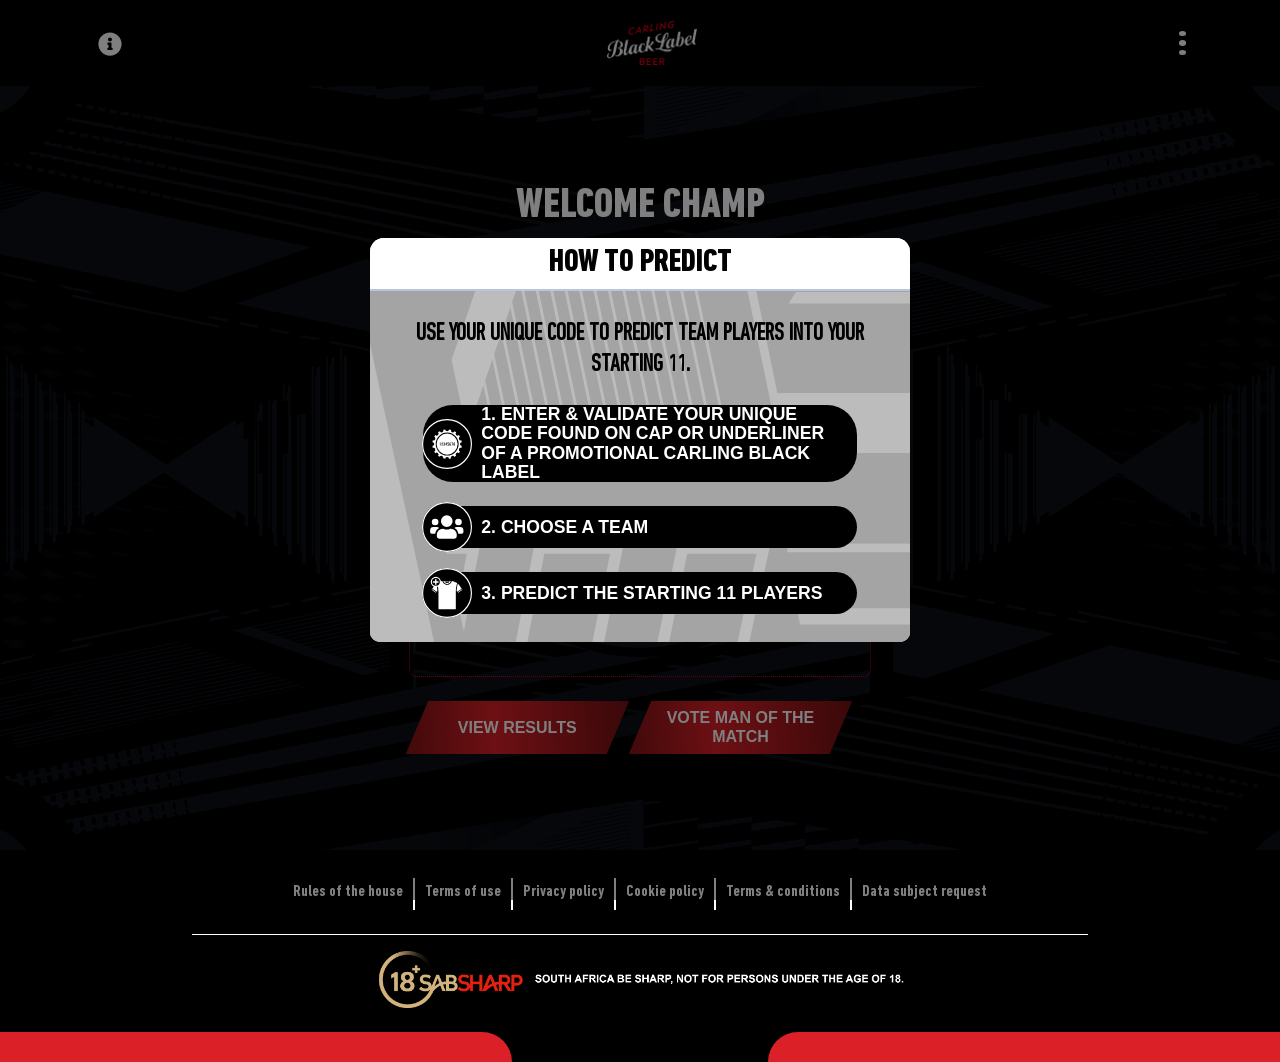
<file: dashboard.html>
<!DOCTYPE html>
<html lang="en">
    <head>
        <meta charset="utf-8">
        <meta http-equiv="X-UA-Compatible" content="IE=edge">
        <meta name="viewport" content="width=device-width, initial-scale=1, shrink-to-fit=no">
        <meta name="description" content="">
        <meta name="author" content="">
        <title>CBL Cup | Dashboard</title>
        <!-- Bootstrap core CSS -->
        <link href="bootstrap_theme/bootstrap.css" rel="stylesheet" type="text/css">
        <!-- Custom styles for this template -->
        <link href="style.css" rel="stylesheet">
        <script>
        /* Pinegrow Interactions, do not remove */ (function(){try{if(!document.documentElement.hasAttribute('data-pg-ia-disabled')) { window.pgia_small_mq=typeof pgia_small_mq=='string'?pgia_small_mq:'(max-width:767px)';window.pgia_large_mq=typeof pgia_large_mq=='string'?pgia_large_mq:'(min-width:768px)';var style = document.createElement('style');var pgcss='html:not(.pg-ia-no-preview) [data-pg-ia-hide=""] {opacity:0;visibility:hidden;}html:not(.pg-ia-no-preview) [data-pg-ia-show=""] {opacity:1;visibility:visible;display:block;}';if(document.documentElement.hasAttribute('data-pg-id') && document.documentElement.hasAttribute('data-pg-mobile')) {pgia_small_mq='(min-width:0)';pgia_large_mq='(min-width:99999px)'} pgcss+='@media ' + pgia_small_mq + '{ html:not(.pg-ia-no-preview) [data-pg-ia-hide="mobile"] {opacity:0;visibility:hidden;}html:not(.pg-ia-no-preview) [data-pg-ia-show="mobile"] {opacity:1;visibility:visible;display:block;}}';pgcss+='@media ' + pgia_large_mq + '{html:not(.pg-ia-no-preview) [data-pg-ia-hide="desktop"] {opacity:0;visibility:hidden;}html:not(.pg-ia-no-preview) [data-pg-ia-show="desktop"] {opacity:1;visibility:visible;display:block;}}';style.innerHTML=pgcss;document.querySelector('head').appendChild(style);}}catch(e){console&&console.log(e);}})()
    </script>
    </head>
    <body>
        <section>
            <nav class="bg-dark navbar navbar-light py-3 text-uppercase" id="top">
                <div class="container px-0 px-lg-3">
                    <button class="btn btn-outline-primary border-0 py-2" type="button" aria-label="search" data-bs-toggle="modal" data-bs-target="#infoModal">
                        <svg xmlns="http://www.w3.org/2000/svg" height="1.5em" viewBox="0 0 512 512" preserveAspectRatio id="info-icon">
                            <!--! Font Awesome Free 6.4.2 by @fontawesome - https://fontawesome.com License - https://fontawesome.com/license (Commercial License) Copyright 2023 Fonticons, Inc. -->
                            <style>svg { fill: #d6001c; }</style>
                            <path d="M256 8C119.043 8 8 119.083 8 256c0 136.997 111.043 248 248 248s248-111.003 248-248C504 119.083 392.957 8 256 8zm0 110c23.196 0 42 18.804 42 42s-18.804 42-42 42-42-18.804-42-42 18.804-42 42-42zm56 254c0 6.627-5.373 12-12 12h-88c-6.627 0-12-5.373-12-12v-24c0-6.627 5.373-12 12-12h12v-64h-12c-6.627 0-12-5.373-12-12v-24c0-6.627 5.373-12 12-12h64c6.627 0 12 5.373 12 12v100h12c6.627 0 12 5.373 12 12v24z"/>
                        </svg>
                    </button>                     <a class="fw-bold m-0 navbar-brand text-primary" href="#"><img src="assets/cbl-logo.png" width="90"></a>
                    <button class="navbar-toggler nav-toggle-dots" type="button" data-bs-toggle="collapse" data-bs-target="#navbarNavDropdown-8" aria-controls="navbarNavDropdown-8" aria-expanded="false" aria-label="Toggle navigation">
                        <span></span>
                        <span></span>
                        <span></span>
                    </button>
                    <div class="collapse navbar-collapse  text-center" id="navbarNavDropdown-8">
                        <ul class="navbar-nav pt-3">
                            <li class="nav-item"> <a class="nav-link" href="#">Dashboard</a>
                            </li>
                            <li class="nav-item"> <a class="nav-link" href="#">Tournament</a>
                            </li>
                            <li class="nav-item"> <a class="nav-link" href="#">Man of the match selection</a>
                            </li>
                            <li class="nav-item"> <a class="nav-link" href="#">Logout</a>
                            </li>
                        </ul>
                    </div>
                </div>
            </nav>
            <div class="background-img-second container-fluid pb-5 pt-5">
                <main class="container dashboard py-5">
                    <div class="row justify-content-center">
                        <div class="col-10 col-md-8 col-lg-6 col-xl-5">
                            <!-- Heading + intro -->
                            <div class="row">
                                <div class="col-12">
                                    <h1>Welcome Champ</h1>
                                    <h3>Manage your lineups before fixture deadline<br>
                        You can make one prediction per team, per round. </h3>
                                </div>
                            </div>
                            <!-- Fixture deadline -->
                            <div class="row mb-3">
                                <div class="col-10 offset-1 col-md-8 offset-md-2">
                                    <div class="deadline-box">
                                        <div class="deadline-title">Fixture Deadline</div>
                                        <div class="deadline-time" id="deadline" data-countdown-end="2026-10-07T18:00:00">14H : 10MIN : 45SEC</div>
                                    </div>
                                </div>
                            </div>
                            <!-- Predict a new team -->
                            <div class="row mb-4">
                                <div class="col-12">
                                    <div class="predict-card" data-bs-toggle="modal" data-bs-target="#predictTeamModal" role="button" tabindex="0" aria-label="Predict a new team">
                                        <div class="plus-circle" role="button" tabindex="0" aria-label="Predict a new team">+</div>
                                        <div class="predict-title">Predict a New Team</div>
                                        <p>1 New Unique Code = 1 Team Prediction</p>
                                    </div>
                                </div>
                            </div>
                            <!-- Action buttons -->
                            <div class="row g-3 g-md-4 px-2">
                                <div class="col-6">
                                    <button type="button" class="btn dash-btn">View Results</button>
                                </div>
                                <div class="col-6">
                                    <button type="button" class="btn dash-btn">Vote Man of the Match</button>
                                </div>
                            </div>
                        </div>
                    </div>
                </main>
            </div>
        </section>
        <!-- player-pos vote modal start -->
        <section>
            <div class="fade modal voting" tabindex="-1" id="predictTeamModal" aria-labelledby="predictTeamModalLabel" aria-hidden="true">
                <div class="modal-dialog modal-dialog-centered">
                    <div class="modal-content">
                        <div class="modal-header">
                            <button type="button" class="custom-btn-close" data-bs-dismiss="modal" aria-label="Close"></button>
                            <h2 class="modal-title" id="predictTeamModalLabel">PREDICT TEAM</h2>
                        </div>
                        <div class="modal-body">
                            <div class="row">
                                <div class="col-12 col-md-12 text-center">
                                    <div class="mb-3">
                                        <label class="modGeneral">ENTER A VALID UNIQUE CODE TO predict</label>
                                        <input type="tel" class="form-control" id="uniqueCode" name="uniqueCode" placeholder="unique code" required="true">
                                    </div>
                                    <div class="me-2 mt-2 skewed-button-small w-60 w-75">
                                        <button class="btn fs-6 skewable-small" data-pg-ia>Validate code</button>
                                    </div>
                                </div>
                            </div>
                            <hr class="bg-secondary">
                            <div class="row">
                                <div class="col-12 col-md-12 text-center">
                                    <div class="mb-3">
                                        <label class="modGeneral">Select team</label>
                                        <select id="teamSelect" name="teamSelect" class="form-control" required="true">
                                            <option value="">select</option>
                                            <option value="Option1">Option1</option>
                                            <option value="Option2">Option2</option>
                                            <option value="Option3">Option3</option>
                                        </select>
                                    </div>
                                    <div class="me-2 mt-2 skewed-button-small w-60 w-75">
                                        <button class="btn fs-6 skewable-small" data-pg-ia>Submit vote</button>
                                    </div>
                                </div>
                            </div>
                        </div>
                        <div class="modal-footer">
                        </div>
                    </div>
                </div>
            </div>
            <!-- player-pos vote modal end -->
        </section>
        <section>
            <div class="modal fade" id="howtoPredict" tabindex="-1" aria-hidden="true">
                <div class="modal-dialog modal-dialog-centered">
                    <div class="modal-content howto-modal">
                        <div class="modal-header howto-header">
                            <h2 class="modal-title-alt w-100 text-center">HOW TO PREDICT</h2>
                            <button type="button" class="custom-btn-close" data-bs-dismiss="modal" aria-label="Close">X</button>
                        </div>
                        <div class="modal-body">
                            <div class="row justify-content-center mb-4">
                                <div class="col-11 text-center">
                                    <p class="howto-intro">USE YOUR UNIQUE CODE TO PREDICT TEAM PLAYERS INTO YOUR STARTING 11.</p>
                                </div>
                            </div>
                            <div class="row justify-content-center mb-4">
                                <div class="col-10">
                                    <div class="howto-step">
                                        <div class="howto-icon">
                                            <img src="assets/icons/unique-code-icon.svg" alt="Unique code">
                                        </div>
                                        <div class="howto-step-text">1. ENTER &amp; VALIDATE YOUR UNIQUE CODE FOUND ON CAP OR UNDERLINER OF A PROMOTIONAL CARLING BLACK LABEL</div>
                                    </div>
                                </div>
                            </div>
                            <div class="row justify-content-center mb-4">
                                <div class="col-10">
                                    <div class="howto-step">
                                        <div class="howto-icon">
                                            <img src="assets/icons/search-player-icon.svg" alt="Choose team">
                                        </div>
                                        <div class="howto-step-text">2. CHOOSE A TEAM</div>
                                    </div>
                                </div>
                            </div>
                            <div class="row justify-content-center">
                                <div class="col-10">
                                    <div class="howto-step">
                                        <div class="howto-icon">
                                            <img src="assets/icons/select-player-pos-icon.svg" alt="Predict players">
                                        </div>
                                        <div class="howto-step-text">3. PREDICT THE STARTING 11 PLAYERS</div>
                                    </div>
                                </div>
                            </div>
                        </div>
                    </div>
                </div>
            </div>
        </section>
        <div class="fade modal modal-top-info" id="infoModal" tabindex="-1" aria-labelledby="infoModalLabel" aria-hidden="true">
            <div class="modal-dialog modal-dialog-centered">
                <div class="row g-0 justify-content-center">
                    <div class="col-1 col-sm-1 col-lg-0"></div>
                    <div class="col-10 col-sm-10 col-lg-12">
                        <div class="modal-content modal-content-info">
                            <div class="modal-header">
                                <h5 id="infoModalLabel" class="modal-title">HOW IT WORKS</h5>
                                <button type="button" class="custom-btn-close" data-bs-dismiss="modal" aria-label="Close">X</button>
                            </div>
                            <div class="modal-body">
                                <div class="info-group">
                                    <div class="info-item">
                                        <div class="info-label">LOG IN / REGISTER</div>
                                        <p>Pull in, champ! <a href="#">Log in</a> or <a href="#">create</a> an account to get in the game.</p>
                                    </div>
                                    <div class="info-item">
                                        <div class="info-label">PREDICTION</div>
                                        <p>Enter your unique code, &amp; choose a team then head to <a href="#">Predictor</a> &amp; select your 11 players. To pick another team you have to use a new code.<br><span class="info-italic">Your code = your team.</span></p>
                                    </div>
                                    <div class="info-item">
                                        <div class="info-label">MAN OF THE MATCH</div>
                                        <p>Back your baller on Man of the Match:<br>Pick the team, then the player you rate to shine.</p>
                                    </div>
                                    <div class="info-item">
                                        <div class="info-label">TOURNAMENTS</div>
                                        <p>View upcoming matches and knockouts.</p>
                                    </div>
                                </div>
                            </div>
                        </div>
                    </div>
                    <div class="col-1 col-sm-1"></div>
                </div>
            </div>
        </div>
        <section class="footer-sec">
            <div class="container-fluid footer-content">
                <div class="row">
                    <div class="col-1 col-sm-1"> 
</div>
                    <div class="col-10 col-lg-12 col-md-12 col-sm-10 pe-0 ps-0">
                        <div class="navbar-footer">
                            <div class="nav-item">
                                <h6><a href="https://www.sab.co.za/agegate?destination=terms-of-use" target="_blank">Rules of the house</a></h6>
                            </div>
                            <div class="nav-item">
                                <div class="vr"></div>
                                <h6><a href="https://www.sab.co.za/agegate?destination=terms-of-use" target="_blank">Terms of use</a></h6>
                            </div>
                            <div class="nav-item">
                                <div class="vr"></div>
                                <h6><a href="https://www.sab.co.za/privacy-policy" target="_blank">Privacy policy</a></h6>
                            </div>
                            <div class="nav-item">
                                <div class="vr"></div>
                                <h6><a href="https://www.sab.co.za/cookie-policy" target="_blank">Cookie policy</a></h6>
                            </div>
                            <div class="nav-item">
                                <div class="vr"></div>
                                <h6><a href="#" target="_blank">Terms &amp; conditions</a></h6>
                            </div>
                            <div class="nav-item">
                                <div class="vr"></div>
                                <h6><a href="https://www.sab.co.za/agegate?destination=terms-of-use" target="_blank">Data subject request</a></h6>
                            </div>
                        </div>
                    </div>
                    <div class="col-1 col-sm-1"> 
</div>
                </div>
                <hr>
                <div class="pb-4 row">
                    <div class="col col-lg col-md col-sm"> 
</div>
                    <div class="col-10 col-lg-5 col-md-5 col-sm-10">
                        <img src="assets/ara-line.png" alt="ara-line" class="ara"> 
                    </div>
                    <div class="col col-lg col-md col-sm"> 
</div>
                </div>
                <div class="footer-bottom">
                    <div class="bg-color left"></div>                     
                    <div class="center"></div>                     
                    <div class="bg-color right"></div>
                </div>
            </div>
        </section>
        <!-- Bootstrap core JavaScript
    ================================================== -->
        <!-- Placed at the end of the document so the pages load faster -->
        <script>
    (function countdownDeadline() {
        const deadlineEl = document.getElementById('deadline');
        if (!deadlineEl) return;

        const rawDeadline = deadlineEl.dataset.countdownEnd;
        const targetDate = rawDeadline ? new Date(rawDeadline) : new Date(Date.now() + (14 * 60 * 60 * 1000) + (10 * 60 * 1000) + 45000);

        if (Number.isNaN(targetDate.getTime())) {
            console.warn('Invalid countdown date provided. Using fallback value.');
            deadlineEl.textContent = '14H : 10MIN : 45SEC';
            return;
        }

        const pad = (value) => String(value).padStart(2, '0');

        const render = () => {
            const diff = targetDate.getTime() - Date.now();

            if (diff <= 0) {
                deadlineEl.textContent = '00H : 00MIN : 00SEC';
                return;
            }

            const totalSeconds = Math.floor(diff / 1000);
            const hours = Math.floor(totalSeconds / 3600);
            const minutes = Math.floor((totalSeconds % 3600) / 60);
            const seconds = totalSeconds % 60;

            deadlineEl.textContent = `${pad(hours)}H : ${pad(minutes)}MIN : ${pad(seconds)}SEC`;
        };

        render();
        const timer = setInterval(render, 1000);

        const stopIfFinished = () => {
            if (Date.now() >= targetDate.getTime()) {
                clearInterval(timer);
                render();
            }
        };

        setInterval(stopIfFinished, 1000);
    })();
</script>
        <script src="https://cdn.jsdelivr.net/npm/bootstrap@5.3.0/dist/js/bootstrap.bundle.min.js"></script>
        <script>
            document.addEventListener('DOMContentLoaded', function () {
                const howToPredictModal = document.getElementById('howtoPredict');
                if (howToPredictModal) {
                    const modal = bootstrap.Modal.getOrCreateInstance(howToPredictModal);
                    setTimeout(function () {
                        modal.show();
                    }, 200);
                }
            });
        </script>
        <script src="pgia/lib/pgia.js"></script>
    </body>
</html>
</file>
<file: style.css>
@font-face {
    font-family: "DINNextLTPro-HeavyCondensed";
    src: url('assets/fonts/DINNextLTPro-HeavyCondensed.ttf');
    font-style: normal;
}

@font-face {
    font-family: "DINNextLTPro-BoldCondensed";
    src: url('assets/fonts/DINNextLTPro-BoldCondensed.ttf');
    font-style: normal;
}

@font-face {
    font-family: "DINNextLTPro-Condensed";
    src: url('assets/fonts/DINNextLTPro-Condensed.ttf');
    font-style: normal;
}

h1 {
    font-family: "DINNextLTPro-HeavyCondensed";
    font-size: calc(1.375rem + 1.5vw);
    text-transform: uppercase;
    color: #ffffff;
    text-align: center;
}

h2 {
    font-family: "DINNextLTPro-HeavyCondensed";
    font-size: calc(1.325rem + 0.9vw);
    padding-top: 0px;
    text-transform: uppercase;
    color: #ffffff;
    text-align: center;
}

h3 {
    font-family: "DINNextLTPro-HeavyCondensed";
    font-size: calc(1.3rem + 0.6vw);
    text-transform: uppercase;
    color: #ffffff;
    text-align: center;
    padding: 0px;
    margin: 0;
}

h3#alt {
    font-family: "DINNextLTPro-HeavyCondensed";
    font-size: 1.5em;
    padding-top: 0px;
    text-transform: uppercase;
    color: #bca25f;
    text-align: center;
}

h4 {
    font-family: "DINNextLTPro-HeavyCondensed";
    font-size: calc(1.275rem + 0.3vw);
    padding-top: 0px;
    margin: 0;
    text-transform: uppercase;
    color: #ffffff;
    text-align: center;
}

h5 {
    font-family: "DINNextLTPro-HeavyCondensed" !important;
    font-size: 1.25em;
    text-transform: uppercase;
    color: #ffffff;
    font-weight: 200;
    text-align: center;
    display: block;
    padding-top: 5px;
    padding-left: 10px;
    padding-right: 10px;
}

h6 {
    font-family: "DINNextLTPro-HeavyCondensed" !important;
    font-size: 1em;
    text-transform: uppercase;
    color: #ffffff;
    font-weight: 200;
    text-align: center;
    display: block;
    padding-top: 5px;
    padding-left: 10px;
    padding-right: 10px;
}

p#dark-para {
    font-family: "DINNextLTPro-Condensed";
    font-size: 1.2em;
    padding-top: 10px;
    text-transform: none;
    color: #000000;
    text-align: center;
}

p {
    font-family: "DINNextLTPro-Condensed";
    font-size: 1.2em;
    padding-top: 10px;
    text-transform: none;
    color: #ffffff;
    text-align: center;
}

.form {
    display: block;
    margin-top: 0em;
}

.input-fields {
    display: flex;
    justify-content: center;
    align-items: baseline;
    padding-right: 5px;
    padding-left: 5px;
}

/* Footer section */
.ara {
    width: 100%;
}

.footer-sec {
    z-index: 10 !important;
}

.vr {
    background-color: #ffffff !important;
    background: #ffffff !important;
    opacity: 1 !important;
    max-height: 4vh;
    min-width: 2px;
}

.navbar-footer {
    /* position: relative */
    display: flex;
    padding: 0.5rem 0px;
    flex-wrap: wrap;
    margin-bottom: 0px;
    justify-content: center;
    margin-top: 0px;
    align-items: baseline !important;
}

.footer-content {
    background-color: #000000;
    padding-top: 20px;
    padding-bottom: 0px !important;
    display: flex;
    justify-content: center;
    flex-wrap: wrap;
    flex-direction: column;
    align-items: center;
}

.nav-item {
    display: flex;
    color: #ffffff !important;
    box-shadow: none;
    border: none;
    text-transform: uppercase;
    justify-content: center;
    align-items: baseline;
    font-size: 1em;
    flex-wrap: wrap;
}

.nav-item:first-child .vr {
    display: none;
}

/* XS Mobile rules */
@media only screen and (max-width:380px){
    .background-img {
        background-image: url('assets/background-img-mobile.jpg');
        background-size: cover;
        background-repeat: no-repeat;
        width: 100%;
        background-position: center center;
    }

    .background-img-second {
        background-image: url('assets/voting-bg-mobile.jpg');
        background-size: cover;
        background-repeat: no-repeat;
        width: 100%;
        background-position: center center;
        background-attachment: fixed;
    }

    .background-img-third {
        background-image: url('assets/background-img-mobile-secondary.jpg');
        background-size: cover;
        background-repeat: no-repeat;
        width: 100%;
        background-position: center center;
    }

    .player-jersey {
        height: 40px!important;
    }

    #leaderboard-gold .player-jersey {
        height: 20px!important;
    }

    .empty-spacer {
        display: none;
        visibility: hidden;
    }

    span#player-position {
        font-size: 0.3em !important;
    }

    span#player-name {
        font-size: 0.3em !important;
    }

    .soccer-field {
        height: 100%;
        width: 100%;
        padding-top: 5vh;
        padding-left: 2vw;
        padding-right: 2vw;
    }

    .field-container {
        background-image: url('assets/white-field.svg ') !important;
        min-height: 70vh;
        max-width: 95vw;
        max-height: 78vh;
        background-position: center top !important;
    }

    .player img {
        width: 13vw !important;
    }

    .diagonal-heading {
        top: 8vh !important;
    }

    .player-pos-label #player-position,
    .player-pos-label #player-name {
        font-size: 0.4em !important;
    }
}

/* Mobile rules */
@media only screen and (min-width:380px) and (max-width:767px) {
    .background-img {
        background-image: url('assets/background-img-mobile.jpg');
        background-size: cover;
        background-repeat: no-repeat;
        width: 100%;
        background-position: center center;
    }

    .background-img-second {
        background-image: url('assets/voting-bg-mobile.jpg');
        background-size: cover;
        background-repeat: no-repeat;
        width: 100%;
        background-position: center center;
        background-attachment: fixed;
    }

    .background-img-third {
        background-image: url('assets/background-img-mobile-secondary.jpg');
        background-size: cover;
        background-repeat: no-repeat;
        width: 100%;
        background-position: center center;
    }

    .player-jersey {
        height: 45px!important;
    }

    #leaderboard-gold .player-jersey {
        height: 20px!important;
    }

    .soccer-field {
        padding-bottom: 0px !important;
        padding-top: 0px !important;
    }

    .soccer-field-leaderboard {
        width: 100%;
    }

    span#player-position {
        font-size: 0.4em !important;
    }

    span#player-name {
        font-size: 0.4em !important;
    }

    .field-container {
        background-image: url('assets/white-field.svg ') !important;
        min-height: 70vh;
        max-width: 100vw;
        max-height: 85vh;
        background-position: center top !important;
        width: 100%;
    }

    .mt-2.row {
        width: 100%;
        max-width: 100%;
        margin-left: 0;
        margin-right: 0;
        flex: 0 0 100%;
    }

    .mt-2.row > .col-12.col-md-12 {
        width: 100%;
        max-width: 100%;
        flex: 0 0 100%;
        margin-left: 0;
        margin-right: 0;
        padding-left: 0;
        padding-right: 0;
    }

    #leaderboard-gold.field-container {
        background-image: url('assets/gold-field.svg ') !important;
        height: 80vh;
        max-width: 100vw;
        max-height: 85vh;
        background-position: top center;
    }

    .player img {
        width: 12vw !important;
    }

    .diagonal-heading {
        top: 6vh !important;
    }

    .player-pos-label #player-position,
    .player-pos-label #player-name {
        font-size: 0.4em !important;
    }
}

/* Desktop rules */
@media (min-width:768px) {
    .background-img {
        background-image: url('assets/background-img-desktop.jpg');
        background-repeat: no-repeat;
        min-height: 110vh !important;
        background-size: cover;
        background-position: center center;
    }

    .background-img-second {
        background-image: url('assets/voting-bg-desktop.jpg');
        background-size: cover;
        background-repeat: no-repeat;
        width: 100%;
        background-position: center center;
    }

    .background-img-third {
        background-image: url('assets/background-img-desktop-secondary.jpg');
        background-size: cover;
        background-repeat: no-repeat;
        width: 100%;
        background-position: center center;
    }

    .line-1 .text {
        position: absolute;
        left: 5% !important;
    }

    .field-container {
        background-image: url('assets/white-field-small.svg') !important;
        height: 105vh;
        max-width: 60vw;
        max-height: 133vh;
        background-position: top center;
    }

    #leaderboard-gold.field-container {
        background-image: url('assets/gold-field-small.svg') !important;
        height: 124vh;
        max-width: 60vw;
        max-height: 133vh;
        background-position: top center;
    }

    .player img {
        width: 4vw !important;
        height: auto;
    }

    .player-pos-label #player-position,
    .player-pos-label #player-name {
        font-size: 0.6em !important;
    }

}

/* Links */
a#terms {
    font-family: "DINNextLTPro-HeavyCondensed" !important;
    color: #d6001c !important;
}

a#terms:hover {
    color: #d6001c!important;
}

a {
    color: #cd1222 !important;
    font-family: "DINNextLTPro-BoldCondensed" !important;
    text-transform: uppercase;
    text-decoration: none;
}

a:focus,
a:active,
a:hover {
    color: #cd1222 !important;
    font-family: "DINNextLTPro-BoldCondensed" !important;
    text-transform: uppercase;
    text-decoration: none;
}

.nav-item a {
    color: #ffffff !important;
    font-family: "DINNextLTPro-BoldCondensed" !important;
    text-transform: none;
    text-decoration: none;
}

/* buttons */
.skewed-button-large {
    position: relative;
    margin-top: 30px;
    display: flex;
    -ms-transform: skew(-20deg, 0deg);
    -webkit-transform: skew(-20deg, 0deg);
    transform: skew(-20deg, 0deg) !important;
    background: linear-gradient(64deg, rgb(112, 16, 17) 0%, rgb(219, 32, 40) 27%, rgba(112, 16, 17) 62%, rgb(219, 32, 40) 100%);
    -ms-transform: skew(-20deg, 0deg);
    -webkit-transform: skew(-20deg, 0deg);
    color: #ffffff;
    width: 60%;
    justify-content: center;
    animation: movinggrad 3s ease infinite;
    background-size: 180% 180%;
    left: 20%;
}

.skewed-button-small {
    justify-content: center;
    position: relative;
    width: 100%;
    padding: 0px 5px;
    color: #FFF;
    background: linear-gradient(64deg, rgb(112, 16, 17), rgb(219, 32, 40), rgba(112, 16, 17), rgb(219, 32, 40));
    -ms-transform: skew(-20deg, 0deg);
    -webkit-transform: skew(-20deg, 0deg);
    transform: skew(-20deg, 0deg) !important;
    display: inline-flex;
    margin-top: 0px;
    margin-bottom: 0px;
    animation: movinggrad 3s ease infinite;
    background-size: 180% 180%;
}

@keyframes movinggrad {
    0% {
        background-position: 0 50%;
    }

    50% {
        background-position: 100% 50%;
    }

    100% {
        background-position: 0 50%;
    }
}

.skewable-large,
.skewable-large:active {
    font-family: "DINNextLTPro-BoldCondensed" !important;
    display: block;
    color: #ffffff;
    transform: skewX(20deg);
    text-transform: uppercase;
    width: 100%;
    font-size: 1.3em !important;
    border-width: 0;
}

.skewable-small,
.skewable-small:active {
    font-family: "DINNextLTPro-BoldCondensed" !important;
    display: block;
    color: #ffffff;
    transform: skewX(20deg);
    text-transform: uppercase;
    font-size: 1.1em;
    border: none;
}

.skewable:active,
.skewable:focus {
    border: none;
}

.skewable span {
    display: block;
    color: #ffffff;
    transform: skewX(-20deg);
}

.btn-group,
.btn-group-vertical {
    display: flex;
    justify-content: space-evenly;
}

.btn-primary {
    font-family: "DINNextLTPro-HeavyCondensed";
    border-radius: 0px;
    box-shadow: none;
    -ms-transform: skew(-20deg, 0deg);
    -webkit-transform: skew(-20deg, 0deg);
    border: none;
    width: 100%;
    color: #ffffff;
    outline: none;
    padding-top: 10px;
    padding-bottom: 10px;
    margin-top: 10px;
    font-size: 1.3em;
    transform: skewX(-23deg);
    background-color: transparent;
}

.btn-primary:focus,
.btn-primary:hover,
.btn-primary:active {
    font-family: "DINNextLTPro-HeavyCondensed";
    border-radius: 0px;
    background: #0d183f ;
    border: none;
    width: 100%;
    color: #ffffff;
    outline: none;
    padding-top: 10px;
    padding-bottom: 10px;
    box-shadow: none;
}

/* Forms */
.form-control {
    font-family: "DINNextLTPro-Condensed";
    box-shadow: none;
    background: #000000;
    padding-top: 8px;
    padding-bottom: 8px;
    color: #ffffff;
    border-radius: 0px;
    border-color: #bca25f;
    border-top-width: 2px;
    border-left-width: 2px;
    border-right-width: 2px;
    border-bottom-width: 2px;
}

.form-control:focus,
.form-control:active,
.form-control:hover {
    font-family: "DINNextLTPro-Condensed";
    box-shadow: none;
    border-color: #bca25f;
    border-top-width: 2px;
    border-left-width: 2px;
    border-right-width: 2px;
    border-bottom-width: 2px;
    background: #000000;
    padding-top: 8px;
    padding-bottom: 8px;
    color: #ffffff ;
}

.input-date {
    font-family: "DINNextLTPro-Condensed" !important;
    color: #0d183f ;
    background-color: rgba(255, 255, 255, 0.7);
    font-size: 1rem;
    font-weight: bold;
    text-align: center;
    width: 100%;
    border: none;
    padding-top: 8px;
    padding-bottom: 8px;
}

.date-input-container {
    position: relative;
}

.date-input-container input[type="date"]:not(:focus):invalid::before {
    content: attr(placeholder);
    position: absolute;
    top: 50%;
    left: 50%;
    transform: translate(-50%, -50%);
    color: #D3D3D3;
    pointer-events: none;
    font-size: 0.9em;
    font-family: "D-DIN-PRO-Regular";
}

.date-input-container::after {
    content: url('data:image/svg+xml,%3Csvg xmlns="http://www.w3.org/2000/svg" width="16" height="16" viewBox="0 0 24 24" fill="none" stroke="%23D3D3D3" stroke-width="2" stroke-linecap="round" stroke-linejoin="round"%3E%3Crect x="3" y="4" width="18" height="18" rx="2" ry="2"%3E%3C/rect%3E%3Cline x1="16" y1="2" x2="16" y2="6"%3E%3C/line%3E%3Cline x1="8" y1="2" x2="8" y2="6"%3E%3C/line%3E%3Cline x1="3" y1="10" x2="21" y2="10"%3E%3C/line%3E%3C/svg%3E');
    position: absolute;
    top: 50%;
    right: 10px;
    transform: translateY(-50%);
    pointer-events: none;
    z-index: 2;
}

.input-date:focus,
.input-date:active,
.input-date:hover {
    font-family: "DINNextLTPro-Condensed" !important;
    color: #0d183f ;
    background-color: rgba(255, 255, 255, 0.7);
    font-size: 1rem;
    font-weight: bold;
    text-align: center;
    width: 100%;
    border: none;
    padding-top: 8px;
    padding-bottom: 8px;
    outline: none;
}

select.form-control {
    -webkit-appearance: menulist;
}

.form-control::placeholder {
    font-family: "DINNextLTPro-Condensed" !important;
    color: #666766;
    opacity: 1;
    letter-spacing: none;
    font-size: 0.9em;
}

.input-date::placeholder {
    font-family: "DINNextLTPro-Condensed" !important;
    color: #666766;
    opacity: 1;
    letter-spacing: none;
    font-size: 0.9em;
}

::placeholder {
    color: #666766!important;
    font-family: "DINNextLTPro-Condensed";
}

input[type="text"].form-control::-webkit-input-placeholder {
    color: #666766;
    font-family: "DINNextLTPro-Condensed";
}

.aria-labelledby {
    color: #ffffff;
}

input#customFile.upload-file {
    display: flex;
    color: #ffffff;
    border-width: 13px;
}

.form-check-input,
.form-check-input:visited,
.form-check-input:focus {
    border-radius: 0px !important;
    border: 2px solid #bca25f;
    box-shadow: none;
    outline: 0;
    background-color: transparent;
}

.form-check-input:checked {
    background-color: #bca25f;
    border: 2px solid #bca25f;
    box-shadow: none;
    width: 1em;
    height: 1em;
    outline: 0;
}

.form-check-input[type="checkbox"] {
    width: 1em;
    height: 1em;
    padding-right: 10px;
}

.form-check {
    display: flex;
    align-items: baseline;
}

option {
    color: #ffffff;
    font-size: 1em;
}

.form-check-label {
    font-family: "DINNextLTPro-HeavyCondensed" !important;
    padding-left: 10px;
    font-size: 1.2em;
}

label {
    font-family: "DINNextLTPro-HeavyCondensed" !important;
    color: #ffffff;
    padding: 0px 0px 5px;
    font-size: 1.3em;
    text-transform: uppercase;
}

/* Layout */
hr {
    margin: 1rem 0;
    color: inherit;
    border-top: 1px solid #ffffff;
    opacity: 1;
    width: 70%;
    border-left-width: 0;
    border-right-width: 0;
    border-bottom-width: 0;
}

.content-contain {
    padding-left: 0px;
    padding-right: 0px;
}

/* Logo */
img.brand-logo {
    width: 15vh;
}

/* TOP NAVIGATION */
.navbar#top {
    background-color: #000000 !important;
}

.navbar-toggler-icon path {
    fill: #db2028;
}

.navbar-toggler {
    border: 0 !important;
    background: transparent !important;
    box-shadow: none !important;
    padding: 0;
    margin: 0;
}

.navbar-toggler:focus,
.navbar-toggler:active,
.navbar-toggler:hover {
    border: 0 !important;
    box-shadow: none !important;
    background: transparent !important;
}

.nav-toggle-dots {
    display: flex;
    flex-direction: column;
    align-items: center;
    justify-content: center;
    gap: 4px;
    width: 24px;
    height: 24px;
}

.nav-toggle-dots span {
    display: block;
    width: 7px;
    height: 7px;
    border-radius: 50%;
    background: #ffffff;
}

.info-section {
    display: block;
}

.info-icon {
    width: 24px;
    height: 24px;
    fill: #ffffff;
    margin-right: 15px;
}

#navbarText.navbar-collapse {
    flex-grow: unset !important;
}

.black-top {
    display: inline-block;
    padding: 1vh 3vw;
}

/* Soccer field related */
.soccer-field {
    background-image: url('assets/white-field-small.svg');
    background-repeat: no-repeat;
    background-position: center center;
    height: 100%;
    width: 100%;
    padding-top: 5vh;
    padding-left: 2vw;
    padding-right: 2vw;
    background-size: contain;
}

.player-jersey {
    height: 80%;
}

/* Accordian */
.accordion-button::after {
    right: 0.7rem;
}

.card-body {
    background-color: #e8e8e8;
}

.btn-accordian {
    background-color: #ffffff;
    text-decoration: none;
    border-radius: 0px 0px 11px 11px;
    border-width: 0;
}

.btn-accordian:hover,
.btn-accordian:active,
.btn-accordian:focus {
    background-color: #ffffff;
    text-decoration: none;
}

.card {
    border: 3px solid #ffffff;
    background-color: transparent !important;
}

.card-header {
    background-color: rgba(0, 0, 0, 0.51);
    padding-top: 10px;
    padding-bottom: 10px;
    margin-bottom: 0;
    margin-top: 0;
}

.input-group .skewed-button-small {
    clip-path: polygon(0 0, calc(100% - 13px) 0, 100% 100%, -20px 100%);
    width: 50%;
    font-size: 0.8em !important;
}

/* accordian input field */
#accordion .input-group {
    display: flex;
    flex-direction: row;
    align-items: center;
    flex-wrap: nowrap;
    justify-content: space-between;
    padding: 5px 0px 5px 0px;
    background-color: #ffffff;
}

.input-selection {
    border: none;
    background: none;
    color: grey;
    font-weight: bold;
}

/* Time slider */
#valueRangeCarousel.carousel {
    background-color: #c3c6c7;
}

.slider-range-container {
    display: flex;
    flex-direction: column;
    justify-content: center;
}

input#sliderValue {
    background-color: #ffffff;
    color: #000000;
    border-width: 0px;
    text-align: center;
}

input#sliderValue:hover,
input#sliderValue:active,
input#sliderValue:focus {
    background-color: #ffffff;
    color: #000000;
    border-width: 0px;
    outline: none !important;
}

/* Tabs */
#voting-tabs.nav-item {
    font-family: "DINNextLTPro-BoldCondensed" !important;
    background: linear-gradient(64deg, rgb(60, 64, 69), rgb(167, 169, 172), rgb(60, 64, 69), rgb(167, 169, 172));
    -ms-transform: skew(-20deg, 0deg);
    -webkit-transform: skew(-20deg, 0deg);
    border: none;
    animation: movinggrad 3s ease infinite;
    background-size: 180% 180%;
    padding: 0;
    border-radius: 0px;
    color: #ffffff !important;
    outline: 0;
    border: none;
    margin-left: 5px;
    margin-right: 5px;
    font-size: 1.3em;
}

#voting-tabs.nav-item.active,
#voting-tabs.nav-item:focus {
    -ms-transform: skew(-20deg, 0deg);
    -webkit-transform: skew(-20deg, 0deg);
    transform: skew(-20deg, 0deg) !important;
    background: linear-gradient(64deg, rgb(112, 16, 17) 0%, rgb(219, 32, 40) 27%, rgba(112, 16, 17) 62%, rgb(219, 32, 40) 100%);
    -ms-transform: skew(-20deg, 0deg);
    -webkit-transform: skew(-20deg, 0deg);
    color: #ffffff;
    justify-content: center;
    animation: movinggrad 3s ease infinite;
    background-size: 180% 180%;
    padding: 0;
    border-radius: 0px;
    color: #ffffff !important;
    outline: 0;
    border: none;
    margin-left: 5px;
    margin-right: 5px;
    font-size: 1.3em;
}

#nav-tab {
    border-width: 0;
    border-style: none;
}

/* Pill tabs */
#pills-tab.nav-pills {
    width: 100%;
    display: inline-flex;
    justify-content: center;
}

#pills-sign-up-tab.nav-link,
#pills-sign-in-tab.nav-link,
#pills-pick-team-tab.nav-link,
#pills-leaderboard-tab.nav-link {
    text-align: center;
    border-radius: 0px;
    text-transform: uppercase;
    font-family: "DINNextLTPro-HeavyCondensed";
    color: #ffffff;
    box-shadow: none;
    background: linear-gradient(64deg, rgb(60, 64, 69), rgb(167, 169, 172), rgb(60, 64, 69), rgb(167, 169, 172));
    border: none;
    width: 95%;
    animation: movinggrad 3s ease infinite;
    background-size: 180% 180%;
    padding: 0;
}

.nav-pills .nav-link.active,
#pills-sign-in-tab.nav-link.nav-link.active,
#pills-sign-up-tab.nav-link.nav-link.active,
#pills-leaderboard-tab.nav-link.active,
#pills-pick-team-tab.nav-link.active {
    background: linear-gradient(64deg, rgb(112, 16, 17), rgb(219, 32, 40), rgba(112, 16, 17), rgb(219, 32, 40)) !important;
    text-align: center;
    border-radius: 0px;
    text-transform: uppercase;
    font-family: "DINNextLTPro-HeavyCondensed";
    color: #ffffff;
    box-shadow: none;
    border: none;
    width: 100%;
    animation: movinggrad 3s ease infinite !important;
    background-size: 180% 180% !important;
    padding: 0;
}

#pills-leaderboard-tab.nav-link,
#pills-sign-up-tab.nav-link.nav-link {
    clip-path: polygon(0 0, calc(100% - 0px) 0, 100% 100%, 15px 100%);
    width: 100%;
}

#pills-pick-team-tab.nav-link,
#pills-sign-in-tab.nav-link.nav-link {
    clip-path: polygon(0 0, calc(100% - 15px) 0, 100% 100%, 0px 100%);
    width: 100%;
}

/* General layout */
.row {
    --bs-gutter-x: 0 !important;
    --bs-gutter-y: 0 !important;
}

.container-fluid {
    padding-left: 0px !important;
    padding-right: 0px !important;
}

.field {
    position: relative;
    z-index: 1;
}

.main-content {
    margin-top: 2vh;
    padding-bottom: 10vh;
}

body {
    overflow-x: hidden !important;
}

.empty-spacer {
    padding-top: 15px;
    padding-bottom: 15px;
}

.footer-bottom {
    display: flex;
    justify-content: space-between;
    min-height: 30px;
    width: 100%;
}

.footer-bottom .bg-color {
    background-color: #db2028;
    width: 40%;
}

.footer-bottom .left {
    border-top-right-radius: 50px;
}

.footer-bottom .right {
    border-top-left-radius: 50px;
}

svg#hamburger-icon,
svg#info-icon,
svg#info-icon path {
    fill: #ffffff !important;
    transition: fill 0.2s ease;
}

button[data-bs-target="#infoModal"],
button[data-bs-target="#infoModal"]:hover,
button[data-bs-target="#infoModal"]:focus,
button[data-bs-target="#infoModal"]:active,
button[data-bs-target="#infoModal"].btn-outline-primary,
button[data-bs-target="#infoModal"].btn-outline-primary:hover,
button[data-bs-target="#infoModal"].btn-outline-primary:focus,
button[data-bs-target="#infoModal"].btn-outline-primary:active {
    background-color: transparent !important;
    border: 0 !important;
    border-color: transparent !important;
    box-shadow: none !important;
    outline: none !important;
    color: transparent !important;
}

button:hover svg#info-icon,
button:hover svg#info-icon path,
button:focus svg#info-icon,
button:focus svg#info-icon path,
button:active svg#info-icon,
button:active svg#info-icon path {
    fill: #d81d2a !important;
}

/* Modals */
/* info modal */
#infoModal.modal-top-info {
    position: fixed;
    top: 0;
    left: 0;
    width: 100%;
    background-color: rgba(0, 0, 0, 0.6);
    z-index: 1100;
}

#infoModal .modal-dialog {
    margin: 18px auto;
    max-width: 540px;
}

#infoModal .modal-content-info {
    background-color: #E8E8E8;
    padding-left: 0;
    margin: 0 auto;
    border-radius: 10px;
    max-width: 540px;
    text-align: center;
    position: relative;
    top: auto;
    border: 0;
    overflow: hidden;
    box-shadow: none;
}

#infoModal .modal-header {
    display: flex;
    justify-content: center;
    align-items: center;
    position: relative;
    padding: 12px 40px 10px;
    background: #ffffff;
    border: 0;
    border-radius: 0;
    min-height: 54px;
}

#infoModal .modal-title {
    margin: 0;
    font-family: "DINNextLTPro-HeavyCondensed";
    font-size: 2rem;
    line-height: 1;
    font-weight: 900;
    letter-spacing: 0.02em;
    color: #000000;
    text-transform: uppercase;
}

#infoModal .custom-btn-close {
    position: absolute;
    top: 10px;
    right: 14px;
    color: #000;
    font-size: 2rem;
    line-height: 1;
    font-weight: 300;
    background: transparent;
    border: 0;
    padding: 0;
    background-image: url("data:image/svg+xml,%3Csvg xmlns='http://www.w3.org/2000/svg' viewBox='0 0 24 24' fill='%23000000'%3E%3Cpath d='M11.9997 10.5865L16.9495 5.63672L18.3637 7.05093L13.4139 12.0007L18.3637 16.9504L16.9495 18.3646L11.9997 13.4149L7.04996 18.3646L5.63574 16.9504L10.5855 12.0007L5.63574 7.05093L7.04996 5.63672L11.9997 10.5865Z'%3E%3C/path%3E%3C/svg%3E");
    background-repeat: no-repeat;
    background-position: center;
    background-size: 22px 22px;
    width: 28px;
    height: 28px;
    opacity: 1;
    text-indent: -9999px;
}

#infoModal .modal-body {
    display: block;
    background: #dcdcdc;
    border-radius: 0;
    padding: 18px 24px 24px;
    opacity: 1;
}

#infoModal .info-group {
    display: block;
}

#infoModal .info-item {
    margin-bottom: 12px;
}

#infoModal .info-label {
    display: block;
    color: #000000;
    font-family: "DINNextLTPro-HeavyCondensed";
    font-size: 1.1rem;
    line-height: 1.2;
    font-weight: 900;
    margin: 0 0 4px;
    text-transform: uppercase;
}

#infoModal .info-item p {
    margin: 0;
    color: #000000;
    font-size: 0.9rem;
    line-height: 1.45;
    text-align: center;
    font-weight: 600;
}

#infoModal .info-item a,
#infoModal .info-item a:visited,
#infoModal .info-item a:hover,
#infoModal .info-item a:focus {
    color: #d81d2a;
    text-decoration: underline;
    font-weight: 700;
}

#infoModal .info-italic {
    display: inline-block;
    font-style: normal;
    font-weight: 700;
    color: #BCA25F;
}

#infoModal .modal-content .modal-body p {
    color: #000000 !important;
    text-align: center !important;
    border: none;
    margin-bottom: 0;
}

/* Voting modals */
/* soccer field */
.field-container,
#leaderboard-gold.field-container {
    position: relative;
    background-size: contain;
    background-repeat: no-repeat;
    width: auto;
}

.gold-plaque {
    background-color: #bca25f;
    display: flex;
    flex-direction: row;
    align-items: center;
    flex-wrap: wrap-reverse;
}

/* Player positions */
.player-pos-label #player-position,
.player-pos-label #player-name {
    font-family: "DINNextLTPro-Condensed";
    display: block;
    text-align: center;
    padding-left: 10px;
    padding-right: 10px;
    min-width: 3vw;
}

.player-pos-label #player-position {
    background-color: #bca25f !important;
    color: #ffffff;
}

span#player-name {
    background-color: #e8e8e8;
    color: #000000;
}

.player-area {
    text-align: center;
    display: flex;
    flex-direction: column;
    flex-wrap: wrap;
    padding-left: 5px;
    padding-right: 5px;
    align-items: center;
    cursor: pointer;
}

.player {
    position: absolute;
    display: flex;
    justify-content: center;
    align-items: center;
    transform: translate(-50%, -50%);
    flex-wrap: wrap;
    flex-direction: column;
}

.player img {
    width: 3vw;
    height: auto;
}

.player-pos-label {
    padding: 20px 0;
    width: 100%;
}

/* 2-4-4-1 player formation */
/* Goalkeeper */
.player.position-1 {
    top: 70%;
    left: 50%;
}

/* Defenders */
/* Left Back */
.player.position-2 {
    top: 50%;
    left: 20%;
}

/* Center Back 1 */
.player.position-3 {
    top: 50%;
    left: 40%;
}

/* Center Back 2 */
.player.position-4 {
    top: 50%;
    left: 60%;
}

/* right Back 1 */
.player.position-5 {
    top: 50%;
    left: 80%;
}

/* Midfielders */
/* Left Midfielder */
.player.position-6 {
    top: 30%;
    left: 20%;
}

/* Central Midfielder 1 */
.player.position-7 {
    top: 30%;
    left: 40%;
}

/* Central Midfielder 2 */
.player.position-8 {
    top: 30%;
    left: 60%;
}

/* Right Midfielder 1 */
.player.position-9 {
    top: 30%;
    left: 80%;
}

/* Forwards */
/* striker 1 */
.player.position-10 {
    top: 10%;
    left: 40%;
}

/* striker 2 */
.player.position-11 {
    top: 10%;
    left: 60%;
}

/* red diagonal ribbon */
.skewed-lines-container {
    position: relative;
    width: 100%;
    height: 25vh;
    background-color: transparent;
    overflow: hidden;
}

.line {
    /* position: absolute */
    width: 100%;
    height: 20vh;
    background-color: #db2028;
    transform-origin: left;
    transform: skewY(-9deg);
}

.line-1 .text {
    position: absolute;
    left: 20%;
    top: 50%;
    color: white;
    font-size: calc(1.9rem + 1.98vw);
    white-space: nowrap;
}

.line-2 {
    top: 25%;
    height: 0.5vh;
    margin: 5px 0;
    background-color: #db2028;
}

.line-3 {
    top: 35%;
    height: 0.5vh;
    margin: 5px 0;
    background-color: #db2028;
}

/* Time scroller Fakigoal */
.scroller-container {
    position: relative;
    overflow: hidden;
    display: flex;
    justify-content: center;
    align-items: center;
    height: auto;
    width: 100%;
    cursor: pointer;
    background-color: #000000;
}

.scroller-container::before,
.scroller-container::after {
    content: "";
    position: absolute;
    top: 0;
    bottom: 0;
    width: 100px;
    pointer-events: none;
    background: linear-gradient(to right, black, transparent);
    z-index: 1;
}

.scroller-container::after {
    right: 0;
    background: linear-gradient(to left, black, transparent);
    width: 45%;
}

.scroller-container::before {
    left: 0;
    width: 45%;
}

.time-picker-roll {
    width: 100%;
    overflow-y: scroll;
    display: inline-flex;
    overflow-x: scroll;
    -webkit-overflow-scrolling: touch;
    scrollbar-width: none;
}

.time-picker-roll .time-value {
    padding-left: 10px;
    padding-right: 10px;
    color: #ffffff;

    /* overflow: scroll */
    /* flex-wrap: wrap */
}

/* Info modal */
#infoModalLabel.modal-title {
    color: #000000 !important;
}

.modal-header-info {
    background-color: #ffffff;
    display: flex;
    justify-content: center;
    padding-top: 5px;
    border-width: 0;
    flex-direction: column;
    padding-bottom: 5px;
    border-top-left-radius: 8px;
    border-top-right-radius: 8px;
}

/* Red how to predict modal */
.voting .modal-header {
    position: relative;
    display: flex;
    align-items: center;
    justify-content: flex-start;
    background-image: url(assets/modal-header.png);
    color: #ffffff;
    min-height: 68px;
    padding: 12px 50px 12px 18px;
    border-bottom: 0;
}

#predictTeamModal .modal-title {
    margin: 0 auto;
    color: #ffffff !important;
    font-size: calc(1.5rem + 0.6vw);
    font-weight: 900;
    letter-spacing: 0.02em;
    line-height: 1;
    text-align: center;
    text-transform: uppercase;
}

#predictTeamModal .custom-btn-close {
    position: absolute;
    top: 12px;
    right: 14px;
    width: 26px;
    height: 26px;
    background-image: url("data:image/svg+xml,%3Csvg xmlns='http://www.w3.org/2000/svg' viewBox='0 0 24 24' fill='%23ffffff'%3E%3Cpath d='M11.9997 10.5865L16.9495 5.63672L18.3637 7.05093L13.4139 12.0007L18.3637 16.9504L16.9495 18.3646L11.9997 13.4149L7.04996 18.3646L5.63574 16.9504L10.5855 12.0007L5.63574 7.05093L7.04996 5.63672L11.9997 10.5865Z'%3E%3C/path%3E%3C/svg%3E");
    background-repeat: no-repeat;
    background-position: center;
    background-size: 20px 20px;
    border: 0;
    background-color: transparent;
    opacity: 1;
    margin: 0;
    padding: 0;
    text-indent: -9999px;
}

.modal-title {
    color: #ffffff !important;
    font-size: calc(1.5rem + 0.6vw);
}

#predictTeamModal .modal-content,
#howtoPredict .modal-content,
#infoModal .modal-content,
#infoModal .modal-content-info,
.modal-content {
    border-radius: 14px 14px 10px 10px !important;
}

#predictTeamModal .modal-header {
    border-top: 0;
    border-top-left-radius: 14px;
    border-top-right-radius: 14px;
}

#predictTeamModal .modal-footer {
    border-top: 0;
}

#predictTeamModal .modal-body {
    border-bottom-left-radius: 10px;
    border-bottom-right-radius: 10px;
}

#predictTeamModal hr.bg-secondary {
    position: relative;
    width: 82%;
    margin: 18px auto;
    border: 0;
    border-top: 1px solid #E8E8E8;
    opacity: 1;
}

.custom-btn-close {
    padding: calc(var(--bs-modal-header-padding-y)* 0.5) calc(var(--bs-modal-header-padding-x)* 0.5);
    margin: calc(-0.5* var(--bs-modal-header-padding-y)) calc(-0.5* var(--bs-modal-header-padding-x)) calc(-0.5* var(--bs-modal-header-padding-y)) auto;
    color: #ffffff !important;
    background-image: url("data:image/svg+xml,%3Csvg xmlns='http://www.w3.org/2000/svg' viewBox='0 0 24 24' fill='#ffffff'%3E%3Cpath d='M11.9997 10.5865L16.9495 5.63672L18.3637 7.05093L13.4139 12.0007L18.3637 16.9504L16.9495 18.3646L11.9997 13.4149L7.04996 18.3646L5.63574 16.9504L10.5855 12.0007L5.63574 7.05093L7.04996 5.63672L11.9997 10.5865Z'%3E%3C/path%3E%3C/svg%3E");
    background-image: url('assets/icons/close-line.svg');
    opacity: 1;
    width: 2em;
    height: 2em;
    border-width: 0;
    fill: #ffffff;
    background-size: contain;
    background-position: center center;
    cursor: pointer;
    background-repeat: no-repeat;
    box-sizing: content-box;
    background-color: transparent;
}

/* Player select carousel */
.carousel-container {
    position: relative;
    padding: 20px;
    text-align: center;
}

.carousel-item {
    display: flex;
    justify-content: center;
    transition: transform 0.5s ease, opacity 0.5s ease;
}

.carousel-item img {
    /* transition: all 0.5s ease */
    height: auto;
    width: 3em !important;
}

.carousel-item:not(.active) img {
    transform: scale(0.8);

    /* Smaller items when not in focus */
    opacity: 0.5;
}

.carousel-item.active img {
    transform: scale(1.1);

    /* Enlarge item in focus */
    opacity: 1;
}

.carousel-caption {
    position: relative;
    text-align: center;
    color: #333;
    margin-top: 10px;
}

/* Control buttons styling */
.carousel-control-prev-icon,
.carousel-control-next-icon {
    background-color: rgba(0, 0, 0, 0.5);
    border-radius: 50%;
    padding: 10px;
}

#howToPredict .modal-content {
    background-image: url('assets/red-cbl-bg.svg');
    background-repeat: no-repeat;
    background-position: center center;
    background-size: cover;
}

.howto-modal {
    border: 0px solid #000;
    border-radius: 10px;
    overflow: hidden;
    background: #efefef;
}

/* HEADER */
.howto-header {
    position: relative;
    padding: 10px 45px;
    border-bottom: 2px solid #b7c7d9;
    background: #fff;
    border-radius: 0;
}

.howto-header .modal-title-alt {
    font-size: calc(1.5rem + 0.6vw);
    margin: 0;
    font-weight: 900;
    line-height: 1;
    text-transform: uppercase;
    color: #000 !important;
}

/* CLOSE BUTTON */
#howtoPredict .custom-btn-close {
    position: absolute;
    top: 5px;
    right: 8px;
    padding: 0;
    border: 0;
    background: transparent;
    color: #000;
    font-size: 24px;
    font-weight: 300;
    line-height: 1;
}

#howtoPredict .modal-dialog {
    margin: 18px auto;
    max-width: 540px;
    width: min(92vw, 540px);
}

/* BODY */
.howto-modal .modal-body {
    padding: 18px 10px 28px;
    background-color: #efefef;
    border-radius: 0;

    background-image: url("assets/red-cbl-bg.svg");
    background-position: center;
    background-size: cover;
    background-repeat: no-repeat;
}

/* INTRO */
.howto-intro {
    font-size: calc(1rem + 0.6vw);
    margin: 0;
    color: #000;
    font-weight: 800;
    line-height: 1.3;
    text-transform: uppercase;
}

/* STEP */
#howtoPredict .howto-steps {
    position: relative;
    padding-left: 0;
    margin-top: 8px;
}

#howtoPredict .howto-steps::before {
    content: "";
    position: absolute;
    left: 37px;
    top: 16px;
    bottom: 16px;
    width: 8px;
    background: #000;
    border-radius: 999px;
    z-index: 0;
}

@media (min-width: 992px) {
    #howtoPredict .howto-steps::before {
        left: 60px;
    }
}

#howtoPredict .howto-step {
    position: relative;
    z-index: 1;
    min-height: 42px;
    display: flex;
    align-items: center;
    justify-content: flex-start;
    padding-left: 58px;
    padding-right: 15px;
    background: #000;
    border-radius: 30px;
    overflow: visible;
}

/* ICON CIRCLE */
.howto-icon {
    position: absolute;
    left: 0;
    top: 50%;
    width: 48px;
    height: 48px;
    transform: translateY(-50%);
    display: flex;
    align-items: center;
    justify-content: center;
    background: #000;
    border: 2px solid #fff;
    border-radius: 50%;
    z-index: 3;
}

.howto-icon img {
    width: 50px;
    height: 50px;
    object-fit: contain;
}

/* STEP TEXT */
#howtoPredict .howto-step-text {
    position: relative;
    display: block;
    width: 100%;
    margin: 0;
    padding: 0;
    text-align: left;
    color: #fff;
    font-size: 0.75rem;
    font-weight: 900;
    line-height: 1.1;
    text-transform: uppercase;
    z-index: 1;
}

@media (min-width: 992px) {
    #howtoPredict .howto-step-text {
        font-size: 1.1rem;
    }
}

.modGeneral {
    color: #000000;
}

.pill-title {
    padding: 10px;
}

.howToBlk-icons {
    width: 6em;
    height: 6em;
}

.timer #hours,
#mins,
#secs {
    font-size: 1.8em;
    color: #db2028;
    font-family: "DINNextLTPro-HeavyCondensed";
}

.timer {
    text-align: center;
    padding-top: 20px;
}

:root {
    --cbl-red: #d6001c;
    --cbl-red-dark: #8a0012;
}

.dashboard {
    color: #fff;
    text-transform: uppercase;
    text-align: center;
}

/* Fixture deadline */
.deadline-box {
    border: 1.5px solid #fff;
    border-radius: 12px;
    padding: .85rem 1rem;
    margin-top: 30px;
}

.deadline-title {
    font-weight: 700;
    font-size: 1.35rem;
    line-height: 1.1;
}

.deadline-time {
    font-weight: 700;
    font-size: 1rem;
    color: var(--cbl-red);
    letter-spacing: .03em;
}

/* Predict card */
.predict-card {
    border: 1.5px dotted var(--cbl-red);
    border-radius: 8px;
    padding: 1.25rem 1rem 1.5rem;
}

.plus-circle {
    width: 2.6rem;
    height: 2.6rem;
    margin: 0 auto .75rem;
    border: 2px solid var(--cbl-red);
    border-radius: 50%;
    background: #000;
    color: #fff;
    font-size: 1.9rem;
    line-height: 1;
    display: flex;
    align-items: center;
    justify-content: center;
    cursor: pointer;
}

.predict-title {
    font-weight: 700;
    font-size: 1.35rem;
    line-height: 1.1;
    color: #fff;
}

.predict-subtitle {
    font-weight: 600;
    font-size: .85rem;
    margin: .5rem 0 0;
    color: #fff;
}

.dash-btn {
    position: relative;
    display: flex;
    align-items: center;
    justify-content: center;
    width: 90%;
    height: 100%;
    min-height: 3.25rem;
    padding: .5rem 1.25rem;
    border: 0;
    border-radius: 0;
    background: none;
    color: #fff;
    font-family: inherit;
    font-weight: 700;
    font-size: 1rem;
    line-height: 1.15;
    text-transform: uppercase;
    text-align: center;
    isolation: isolate;
}

.dash-btn::before {
    content: "";
    position: absolute;
    inset: 0;
    z-index: -1;
    background: linear-gradient(64deg, rgb(112, 16, 17) 0%, rgb(219, 32, 40) 27%, rgba(112, 16, 17) 62%, rgb(219, 32, 40) 100%);
    transition: filter .2s ease;
    -ms-transform: skew(-20deg, 0deg);
    -webkit-transform: skew(-20deg, 0deg);
    transform: skewX(-23deg);
    animation: movinggrad 3s ease infinite;
    background-size: 180% 180%;
}

.dash-btn:hover,
.dash-btn:focus-visible {
    color: #fff;
}

.dash-btn:hover::before,
.dash-btn:focus-visible::before {
    filter: brightness(1.2);
}

/* Share tab stuck to the right edge */
.pk-share {
    position: fixed;
    right: 0;
    top: 45%;
    z-index: 1030;
    display: flex;
    flex-direction: column;
    background: var(--cbl-red);
    border-radius: 6px 0 0 6px;
    overflow: hidden;
}

.pk-share a {
    display: flex;
    align-items: center;
    justify-content: center;
    width: 2.1rem;
    height: 2.1rem;
    color: #fff;
    font-size: 1.1rem;
    text-decoration: none;
    padding: 0.25rem;
}

.pk-share a img {
    display: block;
    width: 1.1rem;
    height: 1.1rem;
    object-fit: contain;
}

.pk-share a + a {
    border-top: 1px solid rgba(255, 255, 255, .45);
}

.pk-share a:hover {
    background: var(--cbl-red-dark);
}

/* * CBL player card upgrade
 * Load AFTER the existing style.css.
 * The existing .player and .position-* rules still control pitch placement. */
.cbl-h2 {
    font-family: "DINNextLTPro-Condensed";
    font-size: calc(1.325rem + 0.9vw);
    padding-top: 10px;
    text-transform: uppercase;
    color: #000000 !important;
    text-align: center;
}

.cbl-player-card {
    --cbl-card-gold: #ddac65;
    --cbl-card-name: #c6a343;
    --cbl-card-red: #df1525;
    font-family: "DINNextLTPro-Condensed";
    position: relative;
    display: block;
    box-sizing: border-box;
    width: 100%;
    min-width: 0;
    aspect-ratio: 158 / 221;
    margin: 0;
    padding: 0;
    border: 0;
    border-radius: 25% / 18%;
    overflow: hidden;
    isolation: isolate;
    container-type: inline-size;
    background: radial-gradient(
        ellipse at 48% 48%,
        #a2abad 0%,
        #7b858a 25%,
        #48565e 56%,
        #26343c 83%,
        #202d34 100%
    );
    color: #fff;
    font-family: "DINNextLTPro-Condensed";
    font-style: normal;
    font-weight: 400;
    line-height: 1;
    letter-spacing: normal;
    text-align: center;
    text-transform: none;
    cursor: pointer;
    -webkit-appearance: none;
    appearance: none;
}

/* Draw the gold outline above the image and footer. */
.cbl-player-card::after {
    content: "";
    position: absolute;
    inset: 0;
    z-index: 4;
    box-sizing: border-box;
    border: 4px solid var(--cbl-card-gold);
    border-radius: inherit;
    pointer-events: none;
}

/* Red add icon. The whole card is the button. */
.cbl-player-card .cbl-player-card__add {
    font-family: "DINNextLTPro-Condensed";
    position: absolute;
    top: 7.5%;
    left: 10%;
    z-index: 3;
    display: block;
    width: 19%;
    aspect-ratio: 1;
    border-radius: 50%;
    background: var(--cbl-card-red);
    pointer-events: none;
}

.cbl-player-card__add::before,
.cbl-player-card__add::after {
    content: "";
    position: absolute;
    top: 50%;
    left: 50%;
    background: #fff;
    transform: translate(-50%, -50%);
}

.cbl-player-card__add::before {
    width: 49%;
    height: 13%;
}

.cbl-player-card__add::after {
    width: 13%;
    height: 49%;
}

/* A transparent shirt-only PNG belongs inside this area. */
.cbl-player-card .cbl-player-card__image {
    position: absolute;
    inset: 18% 16% 29%;
    z-index: 1;
    display: block;
    pointer-events: none;
}

/* Specific selectors take priority over old .player img rules. */
.cbl-player-card .cbl-player-card__shirt {
    position: static;
    display: block;
    width: 100%;
    height: 100%;
    max-width: 100%;
    margin: 0;
    padding: 0;
    border: 0;
    border-radius: 0;
    object-fit: contain;
    object-position: center bottom;
    transform: none;
}

/* Dark player details panel. */
.cbl-player-card .cbl-player-card__details {
    font-family: "DINNextLTPro-Condensed";
    position: absolute;
    right: 0;
    bottom: 0;
    left: 0;
    z-index: 2;
    box-sizing: border-box;
    display: flex;
    flex-direction: column;
    align-items: center;
    justify-content: center;
    gap: 2px;
    height: 29%;
    padding: 2% 6% 6%;
    background: linear-gradient(180deg, #202a2f 0%, #10171b 100%);
    border-top: 2px solid transparent;
    border-image: linear-gradient(
        90deg,
        rgba(125, 79, 34, 0) 0%,
        rgba(125, 79, 34, 0.15) 10%,
        rgba(217, 178, 106, 0.9) 35%,
        rgba(241, 216, 155, 1) 50%,
        rgba(217, 178, 106, 0.9) 65%,
        rgba(125, 79, 34, 0.15) 90%,
        rgba(125, 79, 34, 0) 100%
    ) 1;
    isolation: isolate;
    pointer-events: none;
}

.cbl-player-card .cbl-player-card__details::before {
    content: "";
    position: absolute;
    top: 0;
    left: 0;
    right: 0;
    z-index: 2;
    display: block;
    height: 0.05px;
    opacity: 0.9;
    background: linear-gradient(
        90deg,
        rgba(125, 79, 34, 0) 0%,
        rgba(125, 79, 34, 0.06) 10%,
        rgba(217, 178, 106, 0.75) 35%,
        rgba(241, 216, 155, 1) 50%,
        rgba(217, 178, 106, 0.75) 65%,
        rgba(125, 79, 34, 0.06) 90%,
        rgba(125, 79, 34, 0) 100%
    );
    box-shadow: 0 0 10px rgba(241, 216, 155, 0.55);
    /* box-shadow: 0 0 0 1px rgba(110, 80, 38, 0.15); */
}

.cbl-player-card .cbl-player-card__name,
.cbl-player-card .cbl-player-card__position {
    font-family: "DINNextLTPro-Condensed";
    display: block;
    width: 100%;
    min-width: 0;
    margin: 0;
    padding: 0;
    overflow: hidden;
    font-weight: 400;
    line-height: 1.15;
    text-align: center;
    text-overflow: ellipsis;
    text-transform: none;
    white-space: nowrap;
}

/* Fallback values for browsers without container-relative units. */
.cbl-player-card .cbl-player-card__name {
    font-family: "DINNextLTPro-Condensed";
    color: var(--cbl-card-name);
    font-size: clamp(10px, 1.6vw, 22px);
}

.cbl-player-card .cbl-player-card__position {
    font-family: "DINNextLTPro-Condensed";
    color: #fff;
    font-size: clamp(8px, 1.3vw, 18px);
}

/* Scale text and border with each card, rather than the viewport. */
@supports (font-size: 1cqw) {
    .cbl-player-card::after {
        border-width: 2.6cqw;
    }

    .cbl-player-card .cbl-player-card__details {
        gap: 1cqw;
    }

    .cbl-player-card .cbl-player-card__name {
        font-size: 14cqw;
    }

    .cbl-player-card .cbl-player-card__position {
        font-size: 11.4cqw;
    }
}

.cbl-player-card:focus-visible {
    outline: 3px solid var(--cbl-card-gold);
    outline-offset: 4px;
}

@media (hover: hover) {
    .cbl-player-card:hover .cbl-player-card__add {
        background: #bc1020;
    }
}

/* =====================================
   PLAYER IMAGE
===================================== */
#playerCarousel .cbl-carousel-shirt {
    height: 220px;
    margin: 0;
    object-fit: contain;
    object-position: center;
}

/* =====================================
   PLAYER NAME
===================================== */
#playerCarousel .cbl-carousel-name {
    min-height: 2.6em;
    margin: 12px 0 0;
    color: inherit;
    font-family: inherit;
    font-size: 18px;
    font-weight: 700;
    line-height: 1.3;
    text-align: center;
    overflow-wrap: anywhere;
}

/* =====================================
   CHOOSE A PLAYER MODAL (#myStrikers)
===================================== */
#myStrikers .modal-content {
    border: 0;
    border-radius: 10px;
    overflow: hidden;
}

/* Header (image comes from .voting .modal-header) */
#myStrikers .modal-header {
    position: relative;
    padding: 1.75rem 2.5rem 1.5rem;
    border: 0;
    border-radius: 0;
    background-size: cover;
    background-position: center;
    background-color: #1a1a1a;
}

#myStrikers .modal-title {
    margin: 0;
    font-family: "DINNextLTPro-Condensed";
    font-size: calc(1.5rem + 0.6vw);
    font-weight: 400;
    letter-spacing: 0.02em;
}

#myStrikers .cbl-close {
    position: absolute;
    top: 0.6rem;
    right: 1rem;
    padding: 0;
    border: 0;
    background: transparent;
    font-family: "DINNextLTPro-HeavyCondensed";
    font-size: 1.6rem;
    line-height: 1;
    color: #ffffff;
    cursor: pointer;
}

#myStrikers .cbl-close:hover,
#myStrikers .cbl-close:focus-visible {
    color: #d6001c;
    outline: none;
}

/* Body: white, not the global red background */
#myStrikers .modal-body {
    display: block;
    padding: 1.5rem 1rem 2rem;
    border-radius: 0;
    background: #ffffff;
    background-image: none;
}

#myStrikers .cbl-picker__label {
    margin: 0 0 1rem;
    padding: 0;
    font-family: "DINNextLTPro-HeavyCondensed";
    font-size: 1.1rem;
    text-transform: uppercase;
}

/* ---------- Carousel layout ---------- */
#myStrikers .cbl-picker {
    position: relative;
    display: flex;
    align-items: center;
    justify-content: center;
    gap: 0.25rem;
    max-width: 460px;
    margin: 0 auto;
    outline: none;
}

#myStrikers .cbl-picker:focus-visible {
    outline: 2px solid #d6001c;
    outline-offset: 4px;
}

#myStrikers .cbl-picker__viewport {
    position: relative;
    flex: 1 1 auto;
    min-width: 0;
    aspect-ratio: 100 / 56;
    touch-action: pan-y;
    user-select: none;
}

/* Every slide sits in the centre; classes move it left / right */
#myStrikers .cbl-picker__slide {
    position: absolute;
    top: 50%;
    left: 50%;
    width: 32%;
    z-index: 0;
    opacity: 0;
    pointer-events: none;
    cursor: pointer;
    transform: translate(-50%, -50%) scale(0.6);
    transition: transform 0.35s ease, opacity 0.35s ease;
}

#myStrikers .cbl-picker__slide.is-active {
    z-index: 3;
    opacity: 1;
    pointer-events: auto;
    cursor: default;
    transform: translate(-50%, -50%) scale(1.15);
}

#myStrikers .cbl-picker__slide.is-prev {
    z-index: 2;
    opacity: 1;
    pointer-events: auto;
    transform: translate(-160%, -50%) scale(0.85);
}

#myStrikers .cbl-picker__slide.is-next {
    z-index: 2;
    opacity: 1;
    pointer-events: auto;
    transform: translate(60%, -50%) scale(0.85);
}

/* Arrows */
#myStrikers .cbl-picker__arrow {
    flex: 0 0 auto;
    display: inline-flex;
    align-items: center;
    justify-content: center;
    width: 2rem;
    height: 2.5rem;
    padding: 0;
    border: 0;
    background: transparent;
    color: #9a9a9a;
    cursor: pointer;
}

#myStrikers .cbl-picker__arrow:hover,
#myStrikers .cbl-picker__arrow:focus-visible {
    color: #d6001c;
    outline: none;
}

/* fill:none is forced because the <style>svg{fill:...}</style> inside your
   navbar info icon leaks onto every SVG on the page */
#myStrikers .cbl-picker__arrow svg {
    width: 1.4rem;
    height: 1.4rem;
    fill: none;
    stroke: currentColor;
    stroke-width: 2.5;
    stroke-linecap: round;
    stroke-linejoin: round;
}

/* Submit button */
#myStrikers .cbl-picker__submit {
    display: flex;
    width: 60%;
    margin: 1.5rem auto 0;
}

/* ==========================================
   BASE
========================================== */
* {
    box-sizing: border-box;
}

body {
    margin: 0;
    background: #000;
    color: #fff;
    font-family: Arial, Helvetica, sans-serif;
}

/* ==========================================
   TOURNAMENT SECTION
========================================== */
.tournament-section {
    width: 100%;
}

/* ==========================================
   TITLE
========================================== */
.tournament-title {
    margin: 0;
    color: #fff;
    font-size: 30px;
    font-weight: 900;
    text-transform: uppercase;
    letter-spacing: -1px;
}

/* ROUND CARD */
.round-card {
    position: relative;
    width: 100%;
    padding: 6px 8px 15px;
    background: rgba(0, 0, 0, 0.35);
    border: 2px solid rgba(255, 255, 255, 0.85);
    border-radius: 10px;
    overflow: hidden;
}

/* ROUND HEADER */
.round-header {
    min-height: 35px;
    margin-bottom: 5px;
}

/* Gold title tab */
.round-label {
    position: relative;
    display: inline-block;
    min-width: 140px;
    padding: 5px 8px 5px 16px;
    background: linear-gradient(180deg, #CFA05E 0%, #F1C78C 30%,#F1D5AC 70%, #E1B677 100%);
    color: #000000;
    font-size: 20px !important;
    font-weight: 800;
    border-top-left-radius: 8px;
    line-height: 1;
    text-transform: uppercase;
    clip-path: polygon( 0 0, 100% 0, 90% 100%, 0 100%);
}

/* angled gold edge */
/* .round-label::after {
    content: "";
    position: absolute;
    top: 0;
    right: -20px;
    width: 20px;
    height: 100%;
    background: linear-gradient(180deg, #CFA05E 0%, #F1C78C 30%,#F1D5AC 70%, #E1B677 100%);
    transform: skewX(-35deg);
    transform-origin: top;
    z-index: 999;
    padding: 5px 11px 5px 6px;
} */
/* Date */
.round-date {
    font-family: "DINNextLTPro-HeavyCondensed";
    display: block;
    color: #ffffff;
    font-size: 20px;
    font-weight: 800;
    text-transform: uppercase;
}

/* ==========================================
   MATCH ROW
========================================== */
.match-row {
    min-height: 95px;
    padding: 8px 0;
    position: relative;
}

/* Optional subtle divider */
.match-row + .match-row {
    border-top: 1px solid rgba(255, 255, 255, 0.04);
}

/* ==========================================
   TEAM
========================================== */
.team-wrap {
    display: flex;
    flex-direction: column;
    align-items: center;
    justify-content: center;
}

/* Circle */
.team-circle {
    width: 58px;
    height: 58px;
    border-radius: 50%;
    display: flex;
    align-items: center;
    justify-content: center;
    background: #f4f4f4;
    color: #333;
    font-size: 11px;
    font-weight: 800;
    text-align: center;
    box-shadow: 0 0 0 2px rgba(255, 255, 255, 0.2),
        0 3px 8px rgba(0, 0, 0, 0.5);
}

/* ==========================================
   TEAM STATUS
========================================== */
.team-status {
    display: block;
    font-family: "DINNextLTPro-HeavyCondensed";
    margin-top: 7px;
    font-size: 15px;
    font-weight: 800;
    text-transform: uppercase;
    white-space: nowrap;
}

/* Winner */
.team-status.through {
    font-family: "DINNextLTPro-HeavyCondensed";
    color: #c9a83c;
}

/* Eliminated */
.team-status.knocked {
    font-family: "DINNextLTPro-HeavyCondensed";
    color: #ed1c24;
}

/* ==========================================
   SCORE
========================================== */
.match-score {
    font-family: "DINNextLTPro-Condensed";
    color: #ffffff;
    font-size: 22px;
    font-weight: 900;
    line-height: 1;
    white-space: nowrap;
}

/* ==========================================
   FINAL
========================================== */
.final-card {
    padding-bottom: 10px;
}

.final-match {
    min-height: 105px;
}

/* ==========================================
   TABLET
========================================== */
@media (max-width: 991.98px) {
    .tournament-title {
        font-size: 26px;
    }
}

/* ==========================================
   MOBILE
========================================== */
@media (max-width: 767.98px) {
    .tournament-section {
        padding-left: 8px;
        padding-right: 8px;
    }

    .round-card {
        padding: 5px 5px 12px;
        border-radius: 6px;
    }

    .round-label {
        min-width: 110px;
        font-family: "DINNextLTPro-HeavyCondensed";
        padding: 5px 11px 5px 6px;
        font-size: 15px;
        clip-path: polygon( 0 0, 100% 0, 90% 100%, 0 100%);
    }

    /* .round-label::after {
        padding: 5px 11px 5px 6px;
        right: -13px;
        z-index: 1;
        width: 22px;
    } */
    .round-date {
        font-family: "DINNextLTPro-HeavyCondensed";
        font-size: 15px;
    }

    .match-row {
        min-height: 88px;
    }

    .team-circle {
        width: 50px;
        height: 50px;
        font-size: 9px;
    }

    .team-status {
        margin-top: 5px;
        font-family: "DINNextLTPro-HeavyCondensed";
        font-size: 7px;
    }

    .match-score {
        font-size: 17px;
    }
}

/* ==========================================
   VERY SMALL PHONES
========================================== */
@media (max-width: 390px) {
    .round-label {
        min-width: 95px;
        font-family: "DINNextLTPro-HeavyCondensed";
        font-size: 910px;
        z-index: 1;
        clip-path: polygon( 0 0, 100% 0, 90% 100%, 0 100%);
    }

    .round-date {
        font-family: "DINNextLTPro-HeavyCondensed";
        font-size: 15px;
    }

    .team-circle {
        width: 46px;
        height: 46px;
        font-size: 8px;
    }

    .match-score {
        font-size: 15px;
    }
}

/* =====================================
   PREDICTION SUCCESSFUL MODAL
===================================== */
#predictionSuccessModal .ps-modal {
    border: 0;
    border-radius: 10px;
    overflow: hidden;
    background: #ffffff;
}

/* Header with image background */
#predictionSuccessModal .ps-header {
    position: relative;
    padding: 1.75rem 2.5rem 1.5rem;
    border: 0;
    border-radius: 0;
    background-image: url('assets/modal-header.png');
    background-size: cover;
    background-position: center;
    background-repeat: no-repeat;
    background-color: #1a1a1a;

    /* fallback while the image loads */
}

#predictionSuccessModal .ps-title {
    margin: 0;
    font-family: "DINNextLTPro-Condensed";
    font-size: calc(1.5rem + 0.6vw);
    font-weight: 400;
    letter-spacing: 0.02em;
    text-transform: uppercase;
    text-align: center;
    color: #ffffff !important;
}

/* Close "X" */
#predictionSuccessModal .ps-close {
    position: absolute;
    top: 0.6rem;
    right: 1rem;
    padding: 0;
    border: 0;
    background: transparent;
    font-family: "DINNextLTPro-HeavyCondensed";
    font-size: 1.6rem;
    line-height: 1;
    color: #ffffff;
    cursor: pointer;
}

#predictionSuccessModal .ps-close:hover,
#predictionSuccessModal .ps-close:focus-visible {
    color: #d6001c;
    outline: none;
}

/* Body: reset the global red .modal-body background */
#predictionSuccessModal .ps-body {
    display: block;
    padding: 1.75rem 1.5rem 2rem;
    border-radius: 0;
    background: #ffffff;
    background-image: none;
    text-align: center;
}

#predictionSuccessModal .ps-body p {
    margin: 0;
    padding: 0;
    font-family: "DINNextLTPro-Condensed";
    font-size: 1rem;
    line-height: 1.5;
    text-transform: none;
    color: #000000 !important;
    text-align: center !important;
}

#predictionSuccessModal .ps-body .ps-lead {
    margin-bottom: 1.5rem;
}

#predictionSuccessModal .ps-body .ps-text {
    margin-bottom: 1.75rem;
}

#predictionSuccessModal .ps-share-title {
    margin: 0 0 1rem;
    font-family: "DINNextLTPro-HeavyCondensed";
    font-size: 1.1rem;
    text-transform: uppercase;
    text-align: center;
    color: #000000;
}

/* Social icon images */
#predictionSuccessModal .ps-social {
    display: flex;
    justify-content: center;
    align-items: center;
    gap: 0.75rem;
}

#predictionSuccessModal .ps-social a {
    display: inline-block;
    line-height: 0;
}

#predictionSuccessModal .ps-social img {
    width: 48px;
    height: auto;
    transition: transform 0.15s ease, filter 0.15s ease;
}

#predictionSuccessModal .ps-social a:hover img,
#predictionSuccessModal .ps-social a:focus-visible img {
    transform: translateY(-2px);
    filter: brightness(1.15);
}

@media (max-width: 575.98px) {
    #predictionSuccessModal .ps-header {
        padding: 1.5rem 2rem 1.25rem;
    }

    #predictionSuccessModal .ps-body p {
        font-size: 0.9rem;
    }

    #predictionSuccessModal .ps-social img {
        width: 44px;
    }
}
</file>
